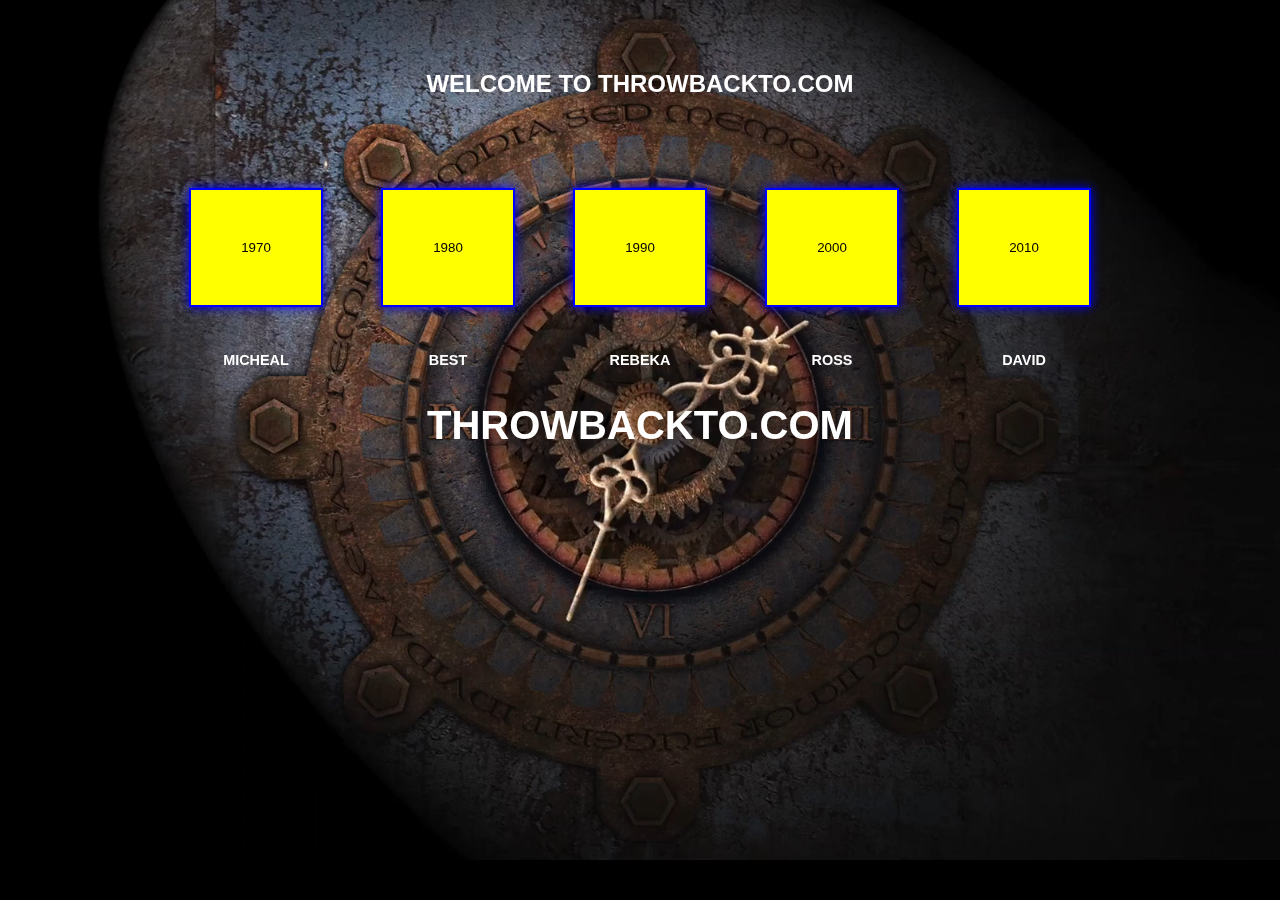
<file: index.html>
<!DOCTYPE html>
<html lang="en">
<head>
    <meta charset="UTF-8">
    <meta name="viewport" content="width=device-width, initial-scale=1.0">
    <title>THROWBACKTO</title>
    <link rel="stylesheet" href="homepage.css">
</head>
<body>
<section id="video-section">
    <video autoplay loop muted playsinline class="video">
        <source src="Time Travel Clock ANIMATED Video Background I HD I FREE Stock Footage I No copyright I 4k.mp4" type="video/mp4">
    </video>
</section>
<div class="container">
    <div class="top-bar"></div>
    <div class="title">WELCOME TO THROWBACKTO.COM</div>
    <div class="button-row">
        <div>
            <button class="button">1970</button>
            <div class="name">MICHEAL</div>
        </div>
        <div>
            <button class="button">1980</button>
            <div class="name">BEST</div>
        </div>
        <div>
            <button class="button">1990</button>
            <div class="name">REBEKA</div>
        </div>
        <div>
            <button class="button">2000</button>
            <div class="name">ROSS</div>
        </div>
        <div>
            <button class="button">2010</button>
            <div class="name">DAVID</div>
        </div>
    </div>
    <div class="text-area">
        <div class="text">THROWBACKTO.COM</div>
        <P></P>
    </div>
</div>




<script src="homepage.js"></script>

</body>
</html>
</file>
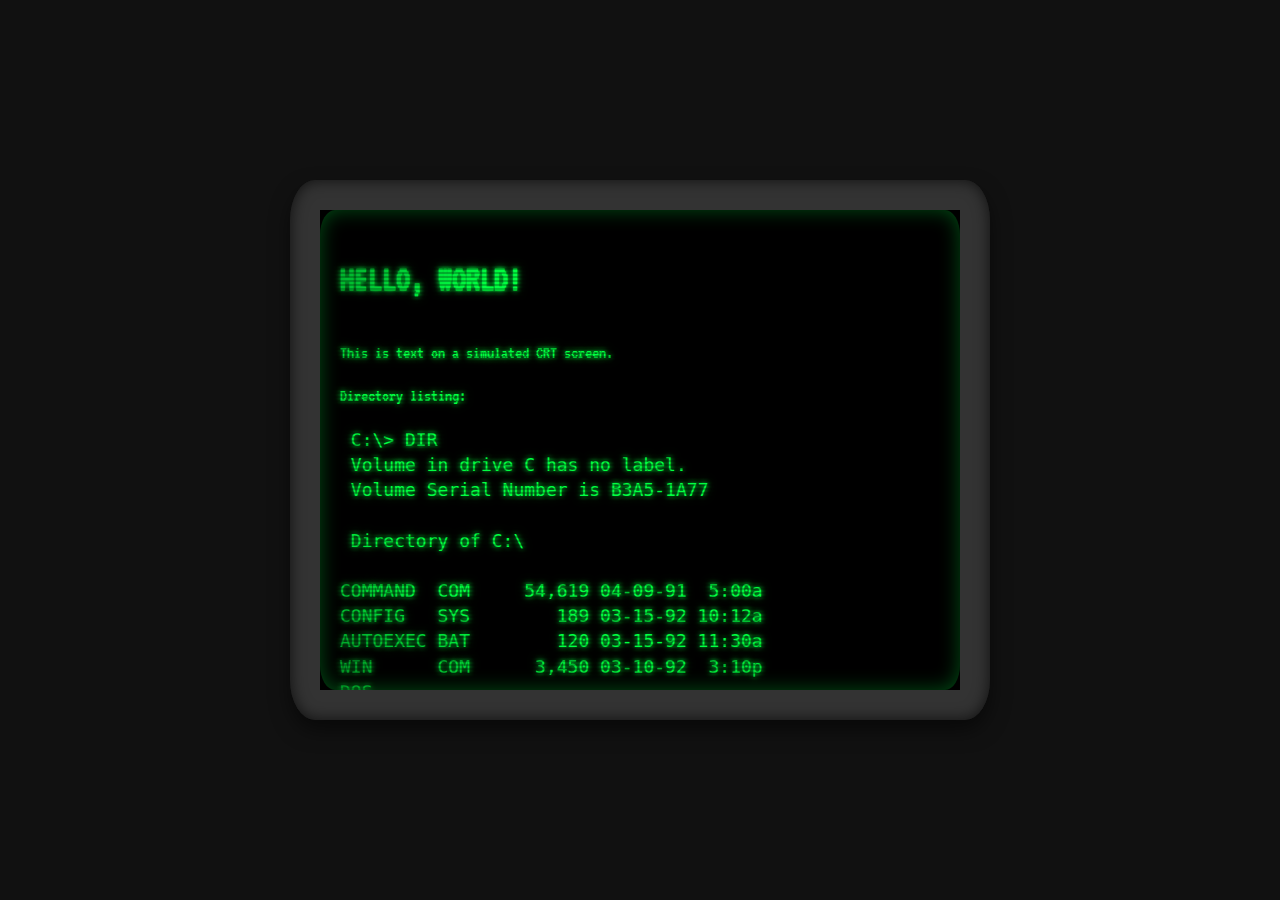
<file: crtmonitor.html>
<!DOCTYPE html>
<html lang="en">
<head>
  <meta charset="UTF-8">
  <meta name="viewport" content="width=device-width, initial-scale=1.0">
  <title>CRT Monitor Effect</title>
  <link rel="stylesheet" href="style.css">
</head>
<body>
<div class="crt-monitor">
  <div class="screen">
    <h1>HELLO, WORLD!</h1>
    <p>This is text on a simulated CRT screen.</p>
    <p>Directory listing:</p>
    <pre>
 C:\> DIR
 Volume in drive C has no label.
 Volume Serial Number is B3A5-1A77

 Directory of C:\

COMMAND  COM     54,619 04-09-91  5:00a
CONFIG   SYS        189 03-15-92 10:12a
AUTOEXEC BAT        120 03-15-92 11:30a
WIN      COM      3,450 03-10-92  3:10p
DOS               <DIR>     09-28-91  8:55p
WINDOWS           <DIR>     03-15-92  9:01a
      4 file(s)        58,378 bytes
      2 dir(s)    15,728,640 bytes free
            </pre>
    <span class="cursor">_</span> </div>
</div>
<script>script1.js</script>
</body>
</html>
</file>
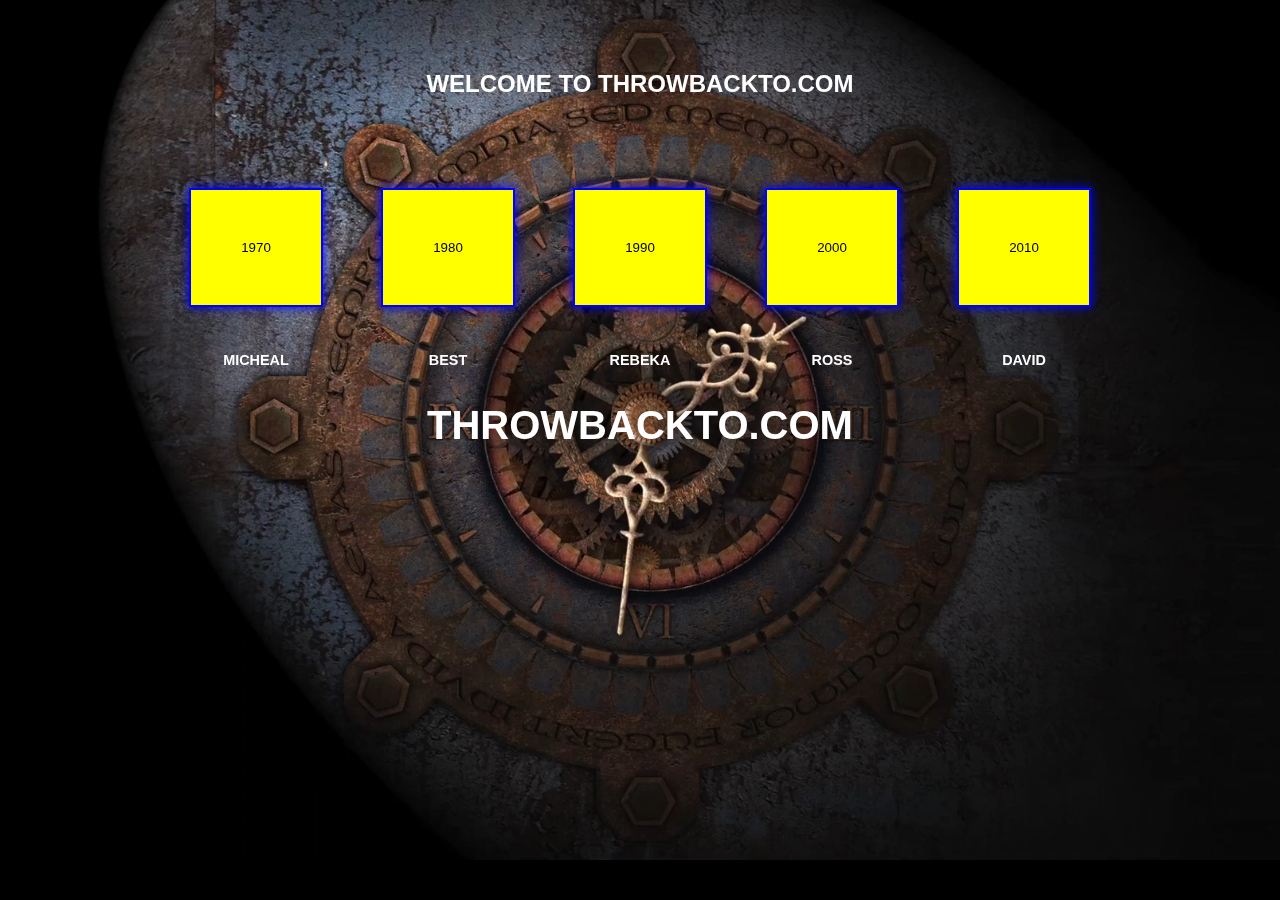
<file: homepage.html>
<!DOCTYPE html>
<html lang="en">
<head>
    <meta charset="UTF-8">
    <meta name="viewport" content="width=device-width, initial-scale=1.0">
    <title>THROWBACKTO</title>
    <link rel="stylesheet" href="homepage.css">
</head>
<body>
<section id="video-section">
    <video autoplay loop muted playsinline class="video">
        <source src="Time Travel Clock ANIMATED Video Background I HD I FREE Stock Footage I No copyright I 4k.mp4" type="video/mp4">
    </video>
</section>
<div class="container">
    <div class="top-bar"></div>
    <div class="title">WELCOME TO THROWBACKTO.COM</div>
    <div class="button-row">
        <div>
            <button class="button">1970</button>
            <div class="name">MICHEAL</div>
        </div>
        <div>
            <button class="button">1980</button>
            <div class="name">BEST</div>
        </div>
        <div>
            <button class="button">1990</button>
            <div class="name">REBEKA</div>
        </div>
        <div>
            <button class="button">2000</button>
            <div class="name">ROSS</div>
        </div>
        <div>
            <button class="button">2010</button>
            <div class="name">DAVID</div>
        </div>
    </div>
    <div class="text-area">
        <div class="text">THROWBACKTO.COM</div>
        <P></P>
    </div>
</div>




<script src="homepage.js"></script>

</body>
</html>
</file>
<file: homepage.css>
/*Little bit of help from youtube videos, tutorials from lab sessions and various websites (w3schools and more)*/
body {
    font-family: sans-serif;
    margin: 20px;
    background-color: black;
    display: flex;
    justify-content: center;
}
@media (max-width: 600px) {
    .button-row {
        flex-direction: column;
        align-items: center;
        gap: 20px;
    }

    .button-row > div {
        width: 80%;
    }
}

@media (max-width: 480px) {
    .title {
        font-size: 1.2em;
    }
}

#video-section{
    position: fixed;
    top: 0;
    left: 0;
    width: 100%;
    height: 100%;
    object-fit: cover;
    z-index: -1;
}

video{
    width: 300%;
    max-width: 1300px;
    margin: 0 auto;
}

.container {
    padding: 0px;
    display: grid;
    grid-template-columns: 1fr;
    grid-template-rows: auto auto auto auto;
    gap: 20px;
    width: 80%;
    max-width: 960px;
}

.top-bar {
    height: 20px;
}

.title {
    text-align: center;
    font-size: 1.5em;
    padding: 10px 0;
    color: white;
    font-weight: bolder;
}

.button-row {
    display: flex;
    justify-content: space-around;
}

.button-row > div {
    display: flex;
    flex-direction: column;
    align-items: center;
}

.button {
    padding: 50px 50px;
    background-color: yellow;
    border: 2px solid #0000FF;
    cursor: pointer;
    text-align: center;
    box-shadow: 0 0 10px #0000FF;
    animation: neonBorder 1.5s infinite alternate;
    transition: transform 0.3s;
    margin-top: 60px;
    margin-bottom: 40px;
}

@keyframes neonBorder {
    0% {
        box-shadow: 0 0 5px #487bff, 0 0 10px #487bff;
    }
    100% {
        box-shadow: 0 0 20px #FF007F, 0 0 30px #FF007F;
    }
}

.name {
    font-size: 0.9em;
    color: white;
    text-align: center;
    font-weight: bolder;
    padding-top: 5px;
}

.text-area {
    padding: 15px;
    text-align: center;
    min-height: 100px;
    font-size: 40px;
}

.text {
    color: white;
    font-weight: bolder;
}

.footer{
    font-family: 'varsity';
    font-size: 60px;
    text-align: center;
    color: white;
}


@media (max-width: 600px) {
    .button-row {
        flex-direction: column;
        align-items: center;
        gap: 20px;
    }

    .button-row > div {
        width: 80%;
    }
}
</file>
<file: style.css>
/* Import a pixelated/monospaced font */
@import url('https://fonts.googleapis.com/css2?family=VT323&display=swap'); /* Example: VT323 */

body {
    background-color: #111; /* Dark background outside the monitor */
    display: flex;
    justify-content: center;
    align-items: center;
    min-height: 100vh;
    margin: 0;
    overflow: hidden; /* Hide scrollbars if monitor fills screen */
    font-family: 'VT323', monospace; /* Apply CRT font */
}

.crt-monitor {
    background-color: #333; /* Bezel color */
    padding: 30px; /* Size of the bezel */
    border-radius: 25px / 40px; /* Simple bezel curve */
    box-shadow:
            inset 0 0 15px rgba(0, 0, 0, 0.7), /* Inner shadow for depth */
            0 10px 20px rgba(0, 0, 0, 0.5);   /* Outer shadow for lift */
    width: 50vw; /* Adjust width as needed */
    max-width: 900px; /* Max width */
    aspect-ratio: 4 / 3; /* Classic monitor aspect ratio */
    position: relative; /* Needed for pseudo-elements */
    overflow: hidden; /* Hide screen overflow */
}

.screen {
    background-color: #000; /* Black screen background */
    color: #00FF41; /* Classic green phosphor color */
    /* You could use #FF9900 for Amber */
    padding: 20px;
    height: 100%; /* Fill the monitor frame */
    box-sizing: border-box; /* Include padding in height/width */
    font-size: 18px; /* Adjust font size */
    line-height: 1.4;
    overflow-y: auto; /* Allow scrolling within the screen */
    position: relative; /* Needed for overlays */
    z-index: 1; /* Ensure content is above base background */

    /* Text Glow Effect */
    text-shadow: 0 0 5px #00FF41, 0 0 10px rgba(0, 255, 65, 0.5);

    /* Optional: Slightly blurry text */
    /* filter: blur(0.5px); */
}

/* Add line breaks like a terminal */
.screen p, .screen h1, .screen pre {
    margin-bottom: 1em;
}
.screen pre {
    white-space: pre-wrap; /* Allow wrapping but preserve whitespace */
    word-wrap: break-word;
}

/* Scanlines Overlay */
.screen::before {
    content: "";
    position: absolute;
    top: 0;
    left: 0;
    right: 0;
    bottom: 0;
    background: linear-gradient(
            to bottom,
            rgba(18, 16, 16, 0) 50%,
            rgba(0, 0, 0, 0.25) 50%
    );
    background-size: 100% 4px; /* Adjust line thickness (4px here) */
    z-index: 2; /* Place scanlines above content */
    pointer-events: none; /* Allow clicking through the overlay */
    animation: scanlines 10s linear infinite; /* Subtle movement */
}

/* Screen Curvature & Vignette Effect */
.screen::after {
    content: "";
    position: absolute;
    top: 0;
    left: 0;
    right: 0;
    bottom: 0;
    background: radial-gradient(
            ellipse at center,
            rgba(0,0,0,0) 60%, /* Center is clear */
            rgba(0,0,0,0.5) 100% /* Darker edges */
    );
    border-radius: 15px / 25px; /* Simulate glass curvature inside bezel */
    box-shadow: inset 0 0 20px rgba(0, 255, 65, 0.3); /* Inner glow */
    z-index: 3; /* Place curvature above scanlines */
    pointer-events: none; /* Allow clicking through */
    animation: flicker 0.15s infinite; /* Flicker effect */
}


/* Flicker Animation */
@keyframes flicker {
    0%   { opacity: 0.95; }
    5%   { opacity: 0.85; }
    10%  { opacity: 0.98; }
    15%  { opacity: 0.90; }
    20%  { opacity: 0.99; }
    25%  { opacity: 0.93; }
    30%  { opacity: 1.0; }
    /* Add more steps for variation */
    100% { opacity: 0.95; }
}

/* Subtle Scanline Movement */
@keyframes scanlines {
    0% { background-position: 0 0; }
    100% { background-position: 0 50px; } /* Adjust distance for speed */
}

/* Blinking Cursor */
.cursor {
    animation: blink 1s step-end infinite;
    background-color: #00FF41; /* Match text color */
    display: inline-block;
    width: 0.6em; /* Adjust cursor size */
    height: 1em;
    margin-left: 2px;
    vertical-align: bottom;
    box-shadow: 0 0 5px #00FF41; /* Glow */
}

@keyframes blink {
    0%, 100% { opacity: 1; }
    50% { opacity: 0; }
}

/* Remove scrollbar default styling */
.screen::-webkit-scrollbar {
    width: 8px;
}
.screen::-webkit-scrollbar-track {
    background: #111; /* Dark track */
}
.screen::-webkit-scrollbar-thumb {
    background-color: #00FF41; /* Green thumb */
    border-radius: 4px;
    border: 1px solid #000;
}
</file>
